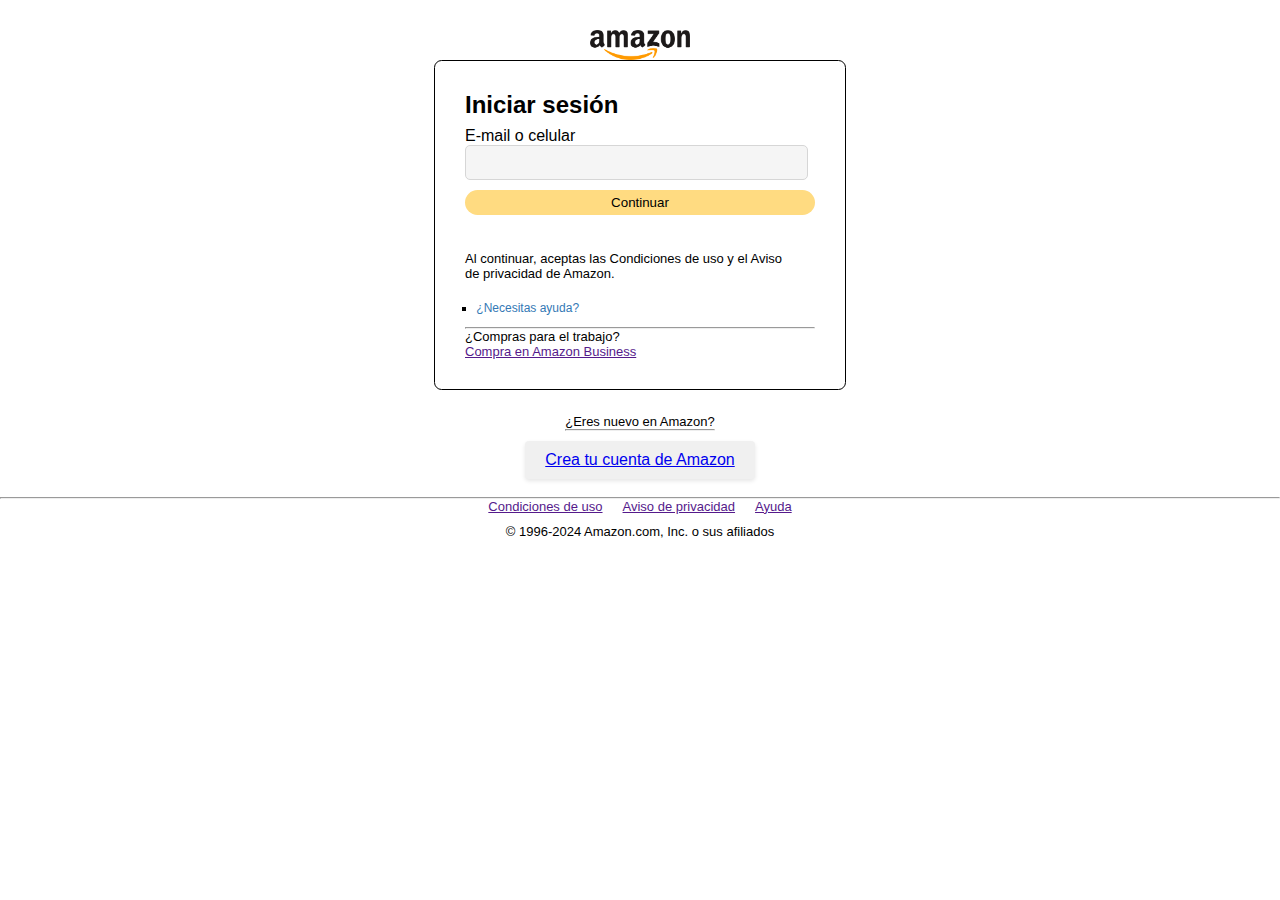
<file: index.html>
<html>
  <head>
    <meta charset="utf-8" />
    <title>LogIn</title>
    <meta name="description" content="" />
    <meta name="viewport" content="width=device-width, initial-scale=1" />
    <link rel="stylesheet" href="style.css" />
  </head>
  <body>
    <div class="centrar">
      <div>
        <img src="Amazon_logo.svg.png" alt="Logo" />
      </div>
      <div class="borde">
        <div>
          <div>
            <div>
              <h2>Iniciar sesión</h2>
            </div>
            <div>
              <div class="grupo">
                <label for="text">E-mail o celular</label><br />
                <input type="text" /><br />
              </div>
              <button class="boton">Continuar</button>
              <br />
              <br />
              <br />
              <p class="letrap">
                Al continuar, aceptas las Condiciones de uso y el Aviso
                <br />
                de privacidad de Amazon.
              </p>
              <ul class="rem">
                <li><a href="contrasenia.html">¿Necesitas ayuda?</a></li>
              </ul>
            </div>
            <hr />
            <p class="letrap">¿Compras para el trabajo?</p>
            <p class="letrap"><a href="">Compra en Amazon Business</a></p>
          </div>
        </div>
      </div>
      <div class="ayuda">
        <br />
        <div class="contenido">¿Eres nuevo en Amazon?</div>
        <hr />
      </div>
      <div>
        <button class="button1">
          <a href="crearCuenta.html">Crea tu cuenta de Amazon</a>
        </button>
      </div>
      <br />
    </div>
    <hr />
    <footer class="letrap">
      <div class="cont">
        <ul>
          <li><a href="">Condiciones de uso </a></li>
          <li><a href="">Aviso de privacidad </a></li>
          <li><a href=""> Ayuda </a></li>
        </ul>
      </div>
      <p style="text-align: center; margin: 10px">
        © 1996-2024 Amazon.com, Inc. o sus afiliados
      </p>
    </footer>
  </body>
</html>
</file>
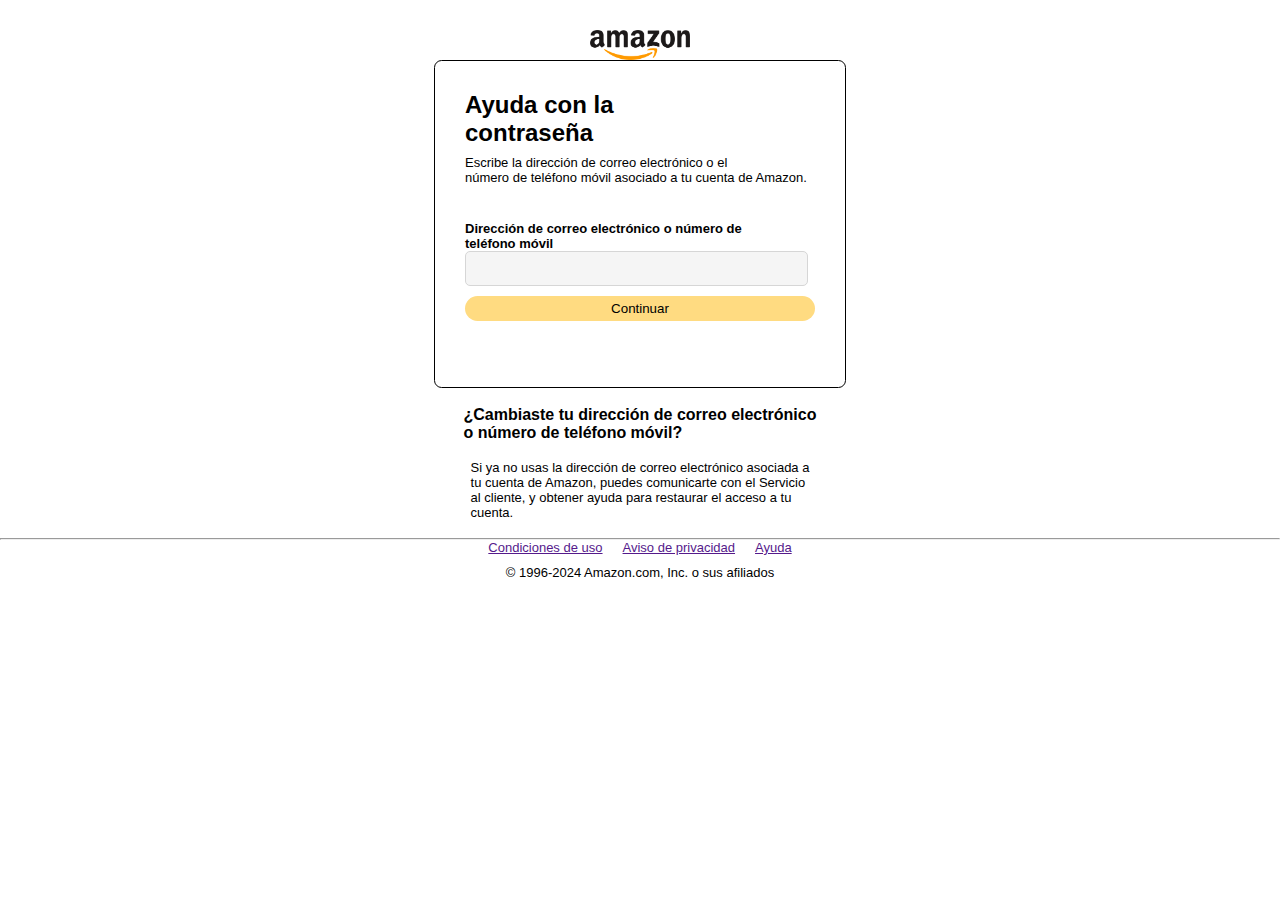
<file: contrasenia.html>
<html>
  <head>
    <meta charset="utf-8" />
    <title>Contrasenia</title>
    <meta name="description" content="" />
    <meta name="viewport" content="width=device-width, initial-scale=1" />
    <link rel="stylesheet" href="style.css" />
  </head>
  <body>
    <div class="centrar">
      <div>
        <img src="Amazon_logo.svg.png" alt="Logo" />
      </div>
      <div class="borde">
        <div>
          <div>
            <div>
              <h2>
                Ayuda con la <br />
                contraseña
              </h2>
            </div>
            <div>
              <div class="grupo">
                <label class="letrap"
                  >Escribe la dirección de correo electrónico o el
                </label>
                <br />
                <label class="letrap">
                  número de teléfono móvil asociado a tu cuenta de Amazon.
                </label>
                <br />
                <br />
                <br />
                <a style="font-weight: bold" class="letrap"
                  >Dirección de correo electrónico o número de <br />
                  teléfono móvil</a
                >

                <br />
                <input type="text" /><br />
              </div>
              <button class="boton">Continuar</button>
              <br />
              <br />
              <br />
            </div>
          </div>
        </div>
      </div>
      <br />
      <div>
        <div style="font-weight: bold">
          ¿Cambiaste tu dirección de correo electrónico <br />
          o número de teléfono móvil?
        </div>
      </div>
      <br />
      <div>
        <div class="letrap">
          Si ya no usas la dirección de correo electrónico asociada a <br />
          tu cuenta de Amazon, puedes comunicarte con el Servicio <br />
          al cliente, y obtener ayuda para restaurar el acceso a tu <br />
          cuenta.
        </div>
      </div>
    </div>
    <br />
    <hr />
    <footer class="letrap">
      <div class="cont">
        <ul>
          <li><a href="">Condiciones de uso </a></li>
          <li><a href="">Aviso de privacidad </a></li>
          <li><a href=""> Ayuda </a></li>
        </ul>
      </div>
      <p style="text-align: center; margin: 10px">
        © 1996-2024 Amazon.com, Inc. o sus afiliados
      </p>
    </footer>
  </body>
</html>
</file>
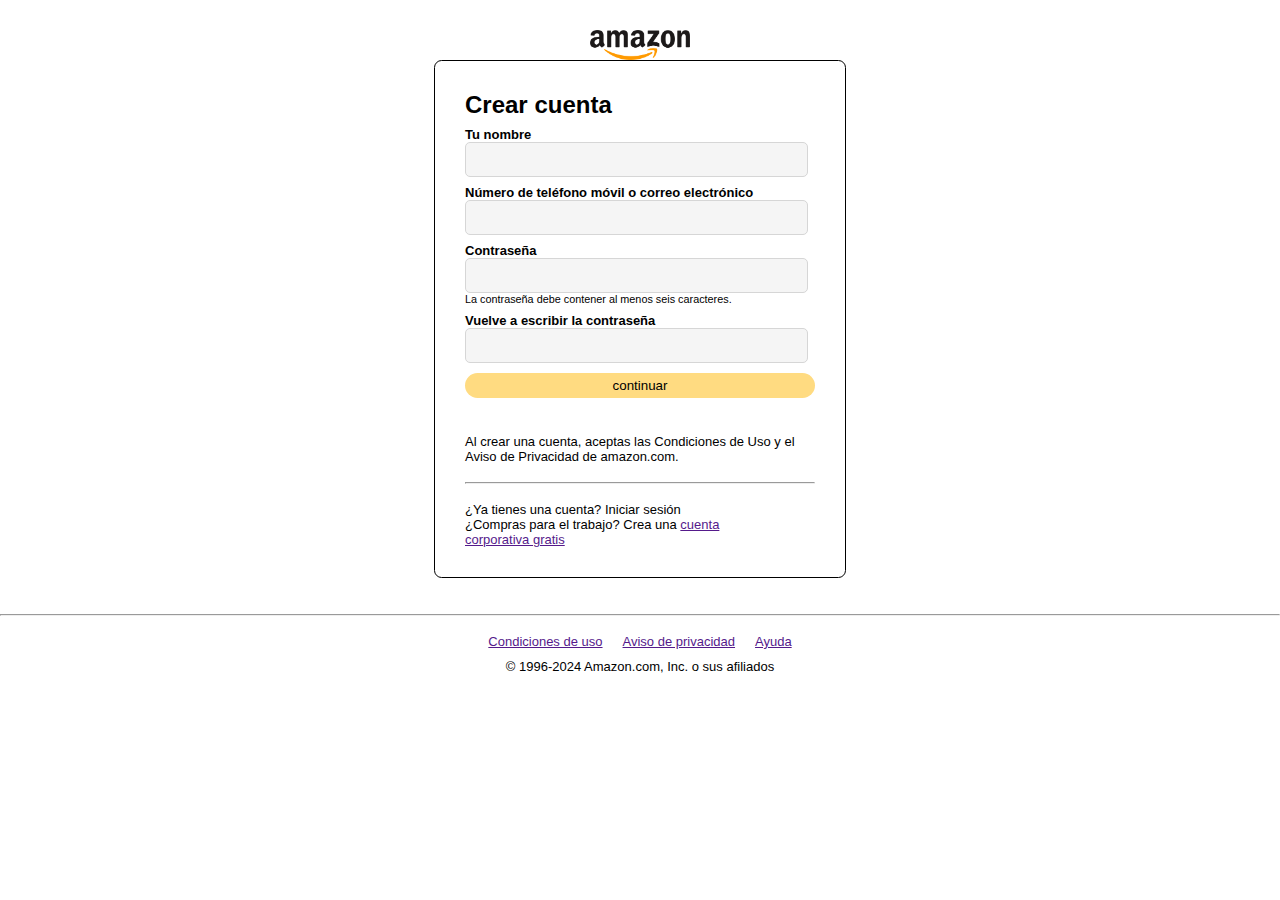
<file: crearCuenta.html>
<html>
  <head>
    <meta charset="utf-8" />
    <title>CrearCuenta</title>
    <meta name="description" content="" />
    <meta name="viewport" content="width=device-width, initial-scale=1" />
    <link rel="stylesheet" href="style.css" />
  </head>
  <body>
    <div class="centrar">
      <div>
        <img src="Amazon_logo.svg.png" alt="Logo" />
      </div>
      <div class="borde">
        <div>
          <div>
            <div>
              <h2>Crear cuenta</h2>
            </div>
            <div>
              <div class="grupo letrap">
                <label style="font-weight: bold">Tu nombre</label><br />
                <input type="text" /><br />
              </div>
              <div class="grupo letrap">
                <label style="font-weight: bold"
                  >Número de teléfono móvil o correo electrónico</label
                ><br />
                <input type="text" /><br />
              </div>
              <div class="grupo letrap">
                <label style="font-weight: bold">Contraseña</label><br />
                <input type="password" /><br />
                <small> La contraseña debe contener al menos seis caracteres.</small>
              </div>
              <div class="grupo letrap">
                <label style="font-weight: bold"
                  >Vuelve a escribir la contraseña</label
                ><br />
                <input type="password" /><br />
              </div>
              <button class="boton">continuar</button>
              <br />
              <br />
              <br />
              <p class="letrap">
                Al crear una cuenta, aceptas las Condiciones de Uso y el <br />
                Aviso de Privacidad de amazon.com.
              </p>
              <br />
              <hr />
              <br />
            </div>
            <p class="letrap">¿Ya tienes una cuenta? Iniciar sesión</p>
            <p class="letrap">
              ¿Compras para el trabajo? Crea una
              <a href="">
                cuenta <br />
                corporativa gratis</a
              >
            </p>
          </div>
        </div>
      </div>
    </div>
    <br />
    <br />
    <hr />
    <br />
    <footer class="letrap">
      <div class="cont">
        <ul>
          <li><a href="">Condiciones de uso </a></li>
          <li><a href="">Aviso de privacidad </a></li>
          <li><a href=""> Ayuda </a></li>
        </ul>
      </div>
      <p style="text-align: center; margin: 10px">
        © 1996-2024 Amazon.com, Inc. o sus afiliados
      </p>
    </footer>
  </body>
</html>
</file>
<file: style.css>
*{
    margin: 0;
    padding: 0;
    font-family:'Lucida Sans', 'Lucida Sans Regular', 'Lucida Grande', 'Lucida Sans Unicode', Geneva, Verdana, sans-serif
}
.centrar{
    position: relative;
    display: flex   ;
    flex-direction: column;
    align-items: center;
}

.letrap{
    font-size: small;
}
.borde {
    border: 0.009cm solid black;
    border-style:ridge;
    border-radius: 0.2cm;
    align-items: center;
    padding: 30px;
}

.grupo{
    position: relative;
    margin-top: 8px;
}

.grupo label{
    font-weight: 100;
}

.grupo input{
    outline:0;
	color: #333333;
	font-size: 14px;
	padding: 7px 10px;
	border-radius: 5px;
	border: 1px solid #d6d6d6;
	background-color: #F5F5F5FF;
    width: 343px;
    height: 35px;
}

.rem{
    margin: 0.3cm;
    margin-top: 20px;
    font-size: 12px;
    list-style-type: square;
}

.rem a
{   
    color: rgb(52, 121, 181);
    text-decoration: unset;
}
.boton {
    background-color: #ffdb81;
    border: rgb(244, 178, 10);
    border-radius: 1cm;
    width: 350px;
    margin-top: 10px;
    height: 25px;
}

.edd p{
    margin: 12px 0px 12px 0px;
    white-space: pre-line;
}



.ayuda {
    
    margin: 10px;
    font-weight: lighter;
    text-align: center;
    position: relative;
    font-size: 12px;
  }

.contenido{
    
    font-size: 13px;
}

.button1{
  background-color: #f0f0f0;
  border: none;
  border-radius: 4px;
  padding: 10px 20px;
  font-size: 16px;
  color: #333;
  text-align: center;
  text-decoration: none;
  display: inline-block;
  cursor: pointer;
  box-shadow: 0px 2px 4px rgba(0, 0, 0, 0.1);
}

.cont {
    display: flex;
    flex-direction: column;
    align-items: center;
}

.cont ul{
    list-style: none;
    display: flex;
}

img{
    margin-top: 30px;
    width: 100px;
}

.cont a {
    margin: 10px;
}
</file>
